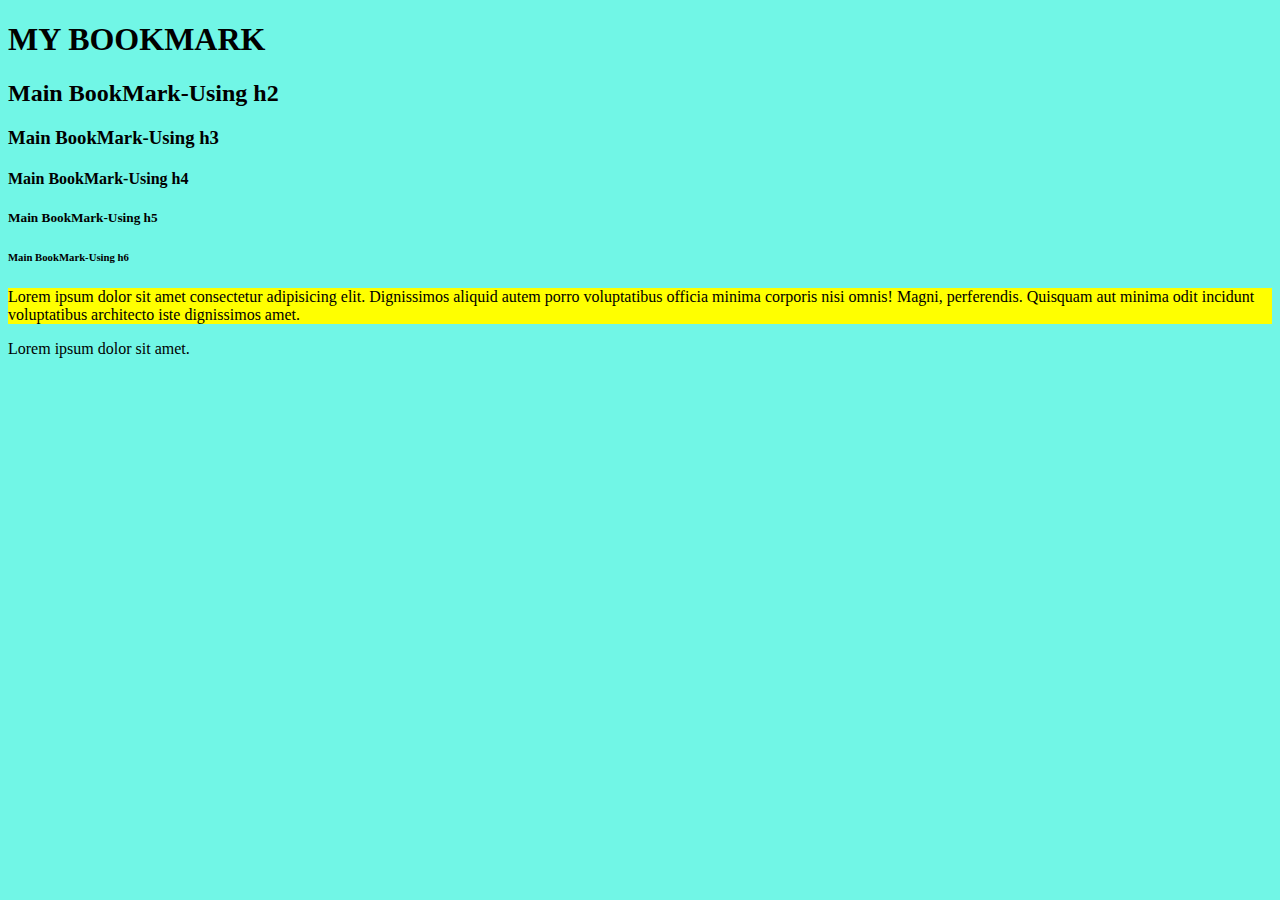
<file: index.html>
<!DOCTYPE html>
<html lang="en">

<head>
   <meta charset="UTF-8">
   <meta name="viewport" content="width=, initial-scale=1.0">
   <title>Bookmark</title>
   <link rel="stylesheet" href="style.css">
</head>

<body>
   <h1>MY BOOKMARK</h1>

   <h2>Main BookMark-Using h2</h2>
   <h3>Main BookMark-Using h3</h3>
   <h4>Main BookMark-Using h4</h4>
   <h5>Main BookMark-Using h5</h5>
   <h6>Main BookMark-Using h6</h6>
   <p style="background-color: yellow;">Lorem ipsum dolor sit amet consectetur adipisicing elit. Dignissimos aliquid
      autem porro voluptatibus officia minima corporis nisi omnis! Magni, perferendis. Quisquam aut minima odit incidunt
      voluptatibus architecto iste dignissimos amet.</p>
   <p>Lorem ipsum dolor sit amet.</p>
</body>

</html>
</file>
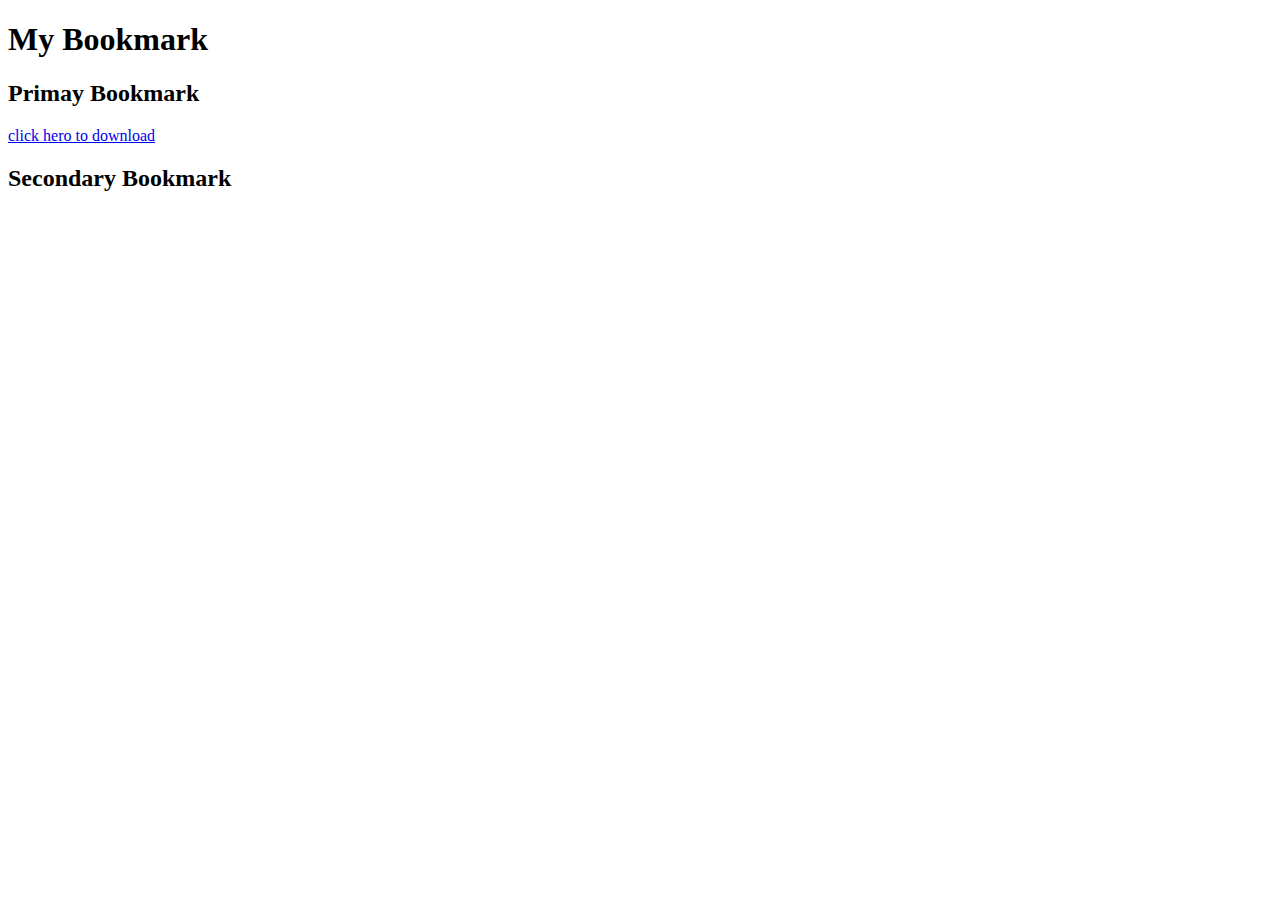
<file: Bookmarkmanager.html>
<!DOCTYPE html>
<html lang="en">
<head>
    <meta charset="UTF-8">
    <meta name="viewport" content="width=device-width, initial-scale=1.0">
    <title>Bookmark - Nirbhay</title>
</head>
<body>
    <h1>My Bookmark</h1>
    <h2>Primay Bookmark</h2>
    <a href="ChromeSetup.exe">click hero to download </a>
     
    <h2>Secondary Bookmark</h2>
</body>
</html>
</file>
<file: style.css>
body{
    background-color: rgb(113, 246, 230);
}
</file>
